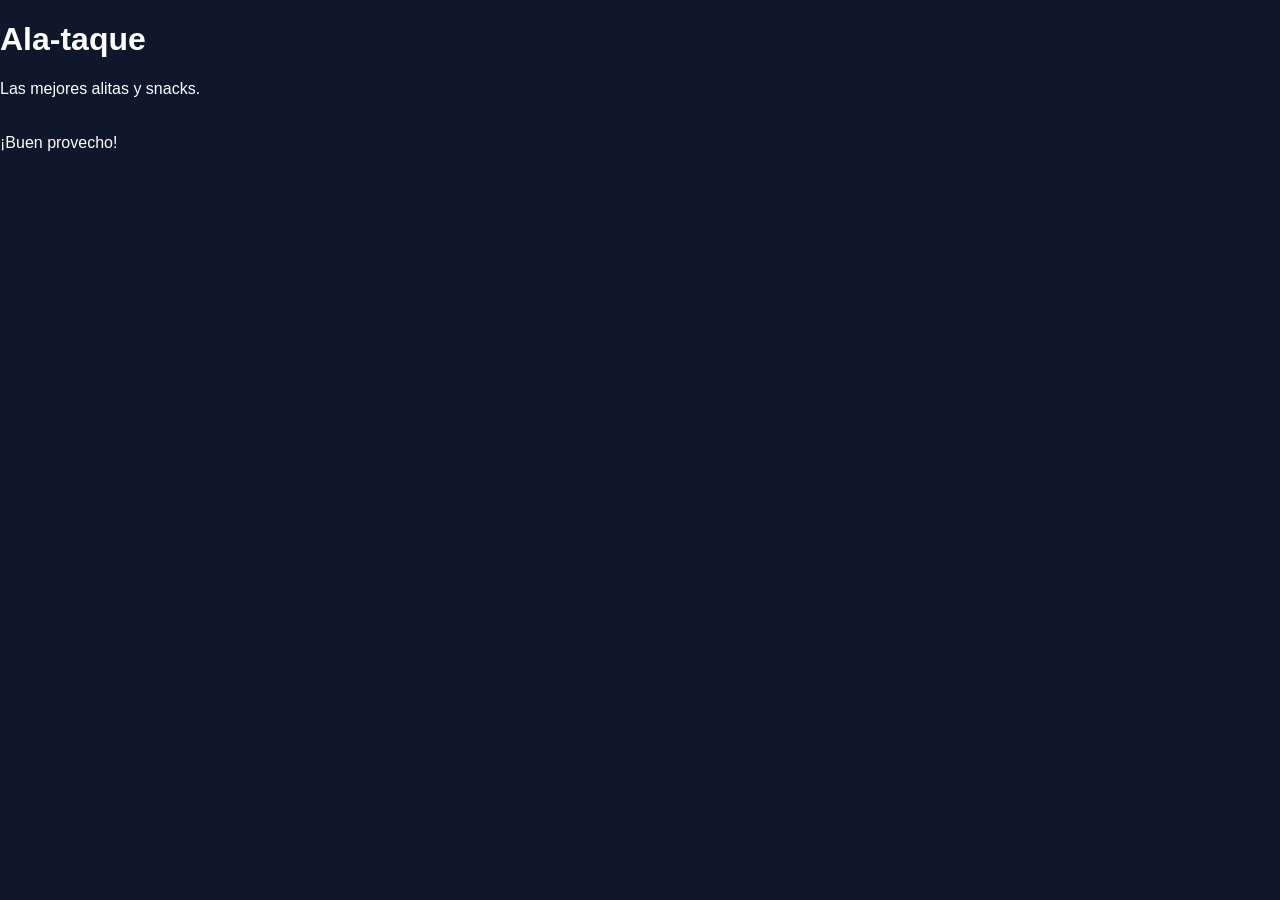
<file: umenALT.html>
<!DOCTYPE html>
<html lang="es">
<head>
  <meta charset="UTF-8">
  <meta name="viewport" content="width=device-width, initial-scale=1.0">
  <title>Menú de Alitas</title>
  <link rel="stylesheet" href="styles.css">
</head>
<body>
  <header>
    <h1 id="restaurant-name">Cargando...</h1>
    <p id="restaurant-tagline"></p>
  </header>

  <main id="menu-container"></main>

  <footer>
    <p>¡Buen provecho!</p>
  </footer>

  <script>
    function renderPicor(nivel) {
      if (!nivel || nivel === 0) return '';
      return `<span class="picor-badge">${'🌶️'.repeat(nivel)}</span>`;
    }

    fetch('menu.json')
      .then(response => response.json())
      .then(data => {
        document.getElementById('restaurant-name').textContent = data.negocio;
        document.getElementById('restaurant-tagline').textContent = data.eslogan;

        const container = document.getElementById('menu-container');

        data.categorias.forEach(cat => {
          const section = document.createElement('section');
          section.className = 'category';

          // Título de categoría con precio general si aplica
          const catPriceHTML = cat.precio ? `<span class="cat-price">$${cat.precio}</span>` : '';
          const catHeaderHTML = `<div class="category-header"><h2>${cat.nombre}</h2>${catPriceHTML}</div>`;

          let itemsHTML = cat.items.map(item => {
            // Opciones/preparaciones
            let opcionesHTML = '';
            if (item.opciones && item.opciones.length > 0) {
              const listaOpciones = item.opciones.map(op => `<li>${op}</li>`).join('');
              opcionesHTML = `
                <div class="item-opciones">
                  <small><strong>${item.opciones_titulo || 'Opciones:'}</strong></small>
                  <ul>${listaOpciones}</ul>
                </div>
              `;
            }

            // Muestra precio del ítem individual solo si la categoría no tiene un precio fijo
            const itemPrice = item.precio !== undefined ? item.precio : cat.precio;
            const showItemPrice = !cat.precio && itemPrice !== undefined;
            const priceHTML = showItemPrice ? `<div class="item-price">$${itemPrice}</div>` : '';

            return `
              <div class="item ${item.disponible ? '' : 'agotado'}">
                <div class="item-info">
                  <h3>
                    ${item.nombre} 
                    ${renderPicor(item.picor)}
                    ${item.disponible ? '' : '<span class="badge-agotado">(Agotado)</span>'}
                  </h3>
                  <p>${item.descripcion}</p>
                  ${opcionesHTML}
                </div>
                ${priceHTML}
              </div>
            `;
          }).join('');

          section.innerHTML = `${catHeaderHTML}${itemsHTML}`;
          container.appendChild(section);
        });
      })
      .catch(error => console.error('Error cargando el menú:', error));
  </script>
</body>
</html>
</file>
<file: styles.css>
/* Variables de color estilo interfaz oscura */
:root {
  --bg-main: #0f172a;
  --bg-card: #1e293b;
  --bg-modal: #1e293b;
  --text-primary: #ffffff;
  --text-secondary: #94a3b8;
  --accent-gold: #f59e0b;
  --accent-green: #22c55e;
  --accent-green-hover: #16a34a;
  --border-color: rgba(255, 255, 255, 0.1);
}

* {
  box-sizing: border-box;
}

body {
  background-color: var(--bg-main);
  color: var(--text-primary);
  font-family: -apple-system, BlinkMacSystemFont, "Segoe UI", Roboto, sans-serif;
  margin: 0;
  padding: 0 0 110px 0; /* Espacio para no tapar contenido con el carrito */
}

/* Header */
.header-container {
  display: flex;
  align-items: center;
  gap: 12px;
  padding: 20px 16px 12px 16px;
  background-color: var(--bg-main);
}

.logo-img,
.logo-fallback {
  width: 50px;
  height: 50px;
  border-radius: 12px;
  object-fit: cover;
  flex-shrink: 0;
}

.logo-fallback {
  background-color: var(--accent-gold);
  color: #0f172a;
  display: flex;
  align-items: center;
  justify-content: center;
  font-weight: 800;
  font-size: 1.3rem;
}

.header-text h1 {
  margin: 0;
  font-size: 1.2rem;
  font-weight: 700;
}

.header-text p {
  margin: 2px 0 0 0;
  color: var(--text-secondary);
  font-size: 0.85rem;
}

/* Pestañas de categorías */
.category-tabs {
  display: flex;
  gap: 22px;
  overflow-x: auto;
  padding: 4px 16px 12px 16px;
  border-bottom: 1px solid var(--border-color);
  scrollbar-width: none;
  position: sticky;
  top: 0;
  background-color: var(--bg-main);
  z-index: 10;
}

.category-tabs::-webkit-scrollbar {
  display: none;
}

.tab-btn {
  background: none;
  border: none;
  color: var(--text-secondary);
  font-size: 0.95rem;
  font-weight: 600;
  padding: 4px 0;
  white-space: nowrap;
  cursor: pointer;
  border-bottom: 2px solid transparent;
}

.tab-btn.active {
  color: var(--accent-gold);
  border-bottom: 2px solid var(--accent-gold);
}

/* Categorías */
#menu-container {
  padding: 4px 16px 0 16px;
}

.category {
  display: none;
}

.category.active {
  display: block;
}

.category-price-note {
  color: var(--accent-gold);
  font-weight: 700;
  font-size: 0.85rem;
  margin: 14px 0 10px 0;
}

/* Items del Menú */
.item {
  display: flex;
  align-items: center;
  gap: 12px;
  background-color: var(--bg-card);
  padding: 12px;
  margin-bottom: 10px;
  border-radius: 12px;
}

.item.agotado {
  opacity: 0.5;
}

.item-thumb,
.item-thumb-fallback {
  width: 56px;
  height: 56px;
  border-radius: 10px;
  object-fit: cover;
  flex-shrink: 0;
}

.item-thumb-fallback {
  background-color: var(--bg-main);
  border: 1px solid var(--border-color);
  color: var(--accent-gold);
  display: flex;
  align-items: center;
  justify-content: center;
  font-weight: 800;
  font-size: 1.2rem;
}

.item-info {
  flex: 1;
  min-width: 0;
}

.item-info h3 {
  margin: 0 0 4px 0;
  font-size: 0.95rem;
}

.badge-agotado {
  color: #ef4444;
  font-size: 0.8rem;
  font-weight: normal;
}

.item-info p {
  margin: 0 0 6px 0;
  font-size: 0.8rem;
  color: var(--text-secondary);
  overflow: hidden;
  text-overflow: ellipsis;
  display: -webkit-box;
  -webkit-line-clamp: 2;
  -webkit-box-orient: vertical;
}

.price {
  color: var(--accent-gold);
  font-weight: 700;
  font-size: 0.95rem;
}

/* Controles de Cantidad (+/-) */
.item-controls {
  display: flex;
  align-items: center;
  gap: 8px;
  flex-shrink: 0;
}

.btn-qty {
  background-color: var(--accent-green);
  color: white;
  border: none;
  width: 32px;
  height: 32px;
  border-radius: 8px;
  font-weight: bold;
  font-size: 1.1rem;
  cursor: pointer;
  display: flex;
  align-items: center;
  justify-content: center;
}

.qty-num {
  font-weight: 700;
  min-width: 16px;
  text-align: center;
}

/* Modales (Opciones, Pedido y Checkout) */
.modal {
  display: none;
  position: fixed;
  top: 0;
  left: 0;
  width: 100%;
  height: 100%;
  background-color: rgba(0, 0, 0, 0.7);
  z-index: 1000;
  justify-content: center;
  align-items: center;
  padding: 16px;
}

.modal-content {
  background-color: var(--bg-modal);
  color: var(--text-primary);
  padding: 20px;
  border-radius: 16px;
  width: 100%;
  max-width: 450px;
  max-height: 85vh;
  overflow-y: auto;
  position: relative;
}

.close-btn {
  position: absolute;
  top: 12px;
  right: 16px;
  font-size: 1.5rem;
  cursor: pointer;
  color: var(--text-secondary);
}

.option-group {
  margin-bottom: 16px;
  text-align: left;
}

.option-group h4 {
  margin: 0 0 8px 0;
  font-size: 0.95rem;
  color: var(--text-secondary);
}

.radio-label, .checkbox-label {
  display: flex;
  align-items: center;
  gap: 8px;
  margin-bottom: 8px;
  cursor: pointer;
}

.checkbox-label:has(input:disabled) {
  opacity: 0.4;
  cursor: not-allowed;
}

.input-pago {
  width: 100%;
  padding: 10px;
  border-radius: 8px;
  border: 1px solid var(--border-color);
  background-color: var(--bg-main);
  color: #fff;
  font-size: 1rem;
}

.cambio-text {
  margin-top: 6px;
  font-weight: bold;
  font-size: 0.9rem;
}

.btn-confirm {
  width: 100%;
  background-color: var(--accent-green);
  color: #fff;
  border: none;
  padding: 12px;
  border-radius: 10px;
  font-weight: bold;
  font-size: 1rem;
  cursor: pointer;
  margin-top: 10px;
}

.btn-secondary {
  width: 100%;
  background-color: transparent;
  color: var(--text-secondary);
  border: 1px solid var(--border-color);
  padding: 10px;
  border-radius: 10px;
  font-weight: 600;
  font-size: 0.9rem;
  cursor: pointer;
  margin-top: 8px;
}

/* Resumen del pedido (modal "Ver mi pedido") */
.review-item {
  display: flex;
  justify-content: space-between;
  align-items: flex-start;
  gap: 10px;
  padding: 10px 0;
  border-bottom: 1px solid var(--border-color);
}

.review-item-name {
  font-size: 0.92rem;
  font-weight: 600;
}

.review-item-detalles {
  font-size: 0.78rem;
  color: var(--text-secondary);
  margin-top: 2px;
}

.review-item-controls {
  display: flex;
  align-items: center;
  gap: 6px;
  flex-shrink: 0;
}

.review-item-price {
  color: var(--accent-gold);
  font-weight: 700;
  white-space: nowrap;
}

.review-total-row {
  display: flex;
  justify-content: space-between;
  align-items: center;
  padding-top: 14px;
  font-size: 1.05rem;
  font-weight: 800;
}

.empty-cart-msg {
  color: var(--text-secondary);
  font-size: 0.9rem;
  text-align: center;
  padding: 20px 0;
}

/* Barra Flotante Inferior */
.cart-bar {
  position: fixed;
  bottom: 16px;
  left: 16px;
  right: 16px;
  background-color: var(--bg-card);
  border: 1px solid var(--border-color);
  border-radius: 14px;
  padding: 10px 10px 10px 18px;
  display: flex;
  justify-content: space-between;
  align-items: center;
  box-shadow: 0 10px 25px rgba(0, 0, 0, 0.5);
  z-index: 999;
}

.cart-bar.hidden {
  display: none !important;
}

.cart-info {
  display: flex;
  flex-direction: column;
  color: var(--text-primary);
  font-size: 0.85rem;
}

#cart-count {
  color: var(--text-secondary);
  font-size: 0.78rem;
}

#cart-total {
  font-weight: 800;
  font-size: 1.05rem;
}

.btn-whatsapp {
  background-color: var(--accent-green);
  border: none;
  color: #ffffff;
  font-weight: 700;
  font-size: 0.9rem;
  padding: 12px 18px;
  border-radius: 10px;
  cursor: pointer;
}
</file>
